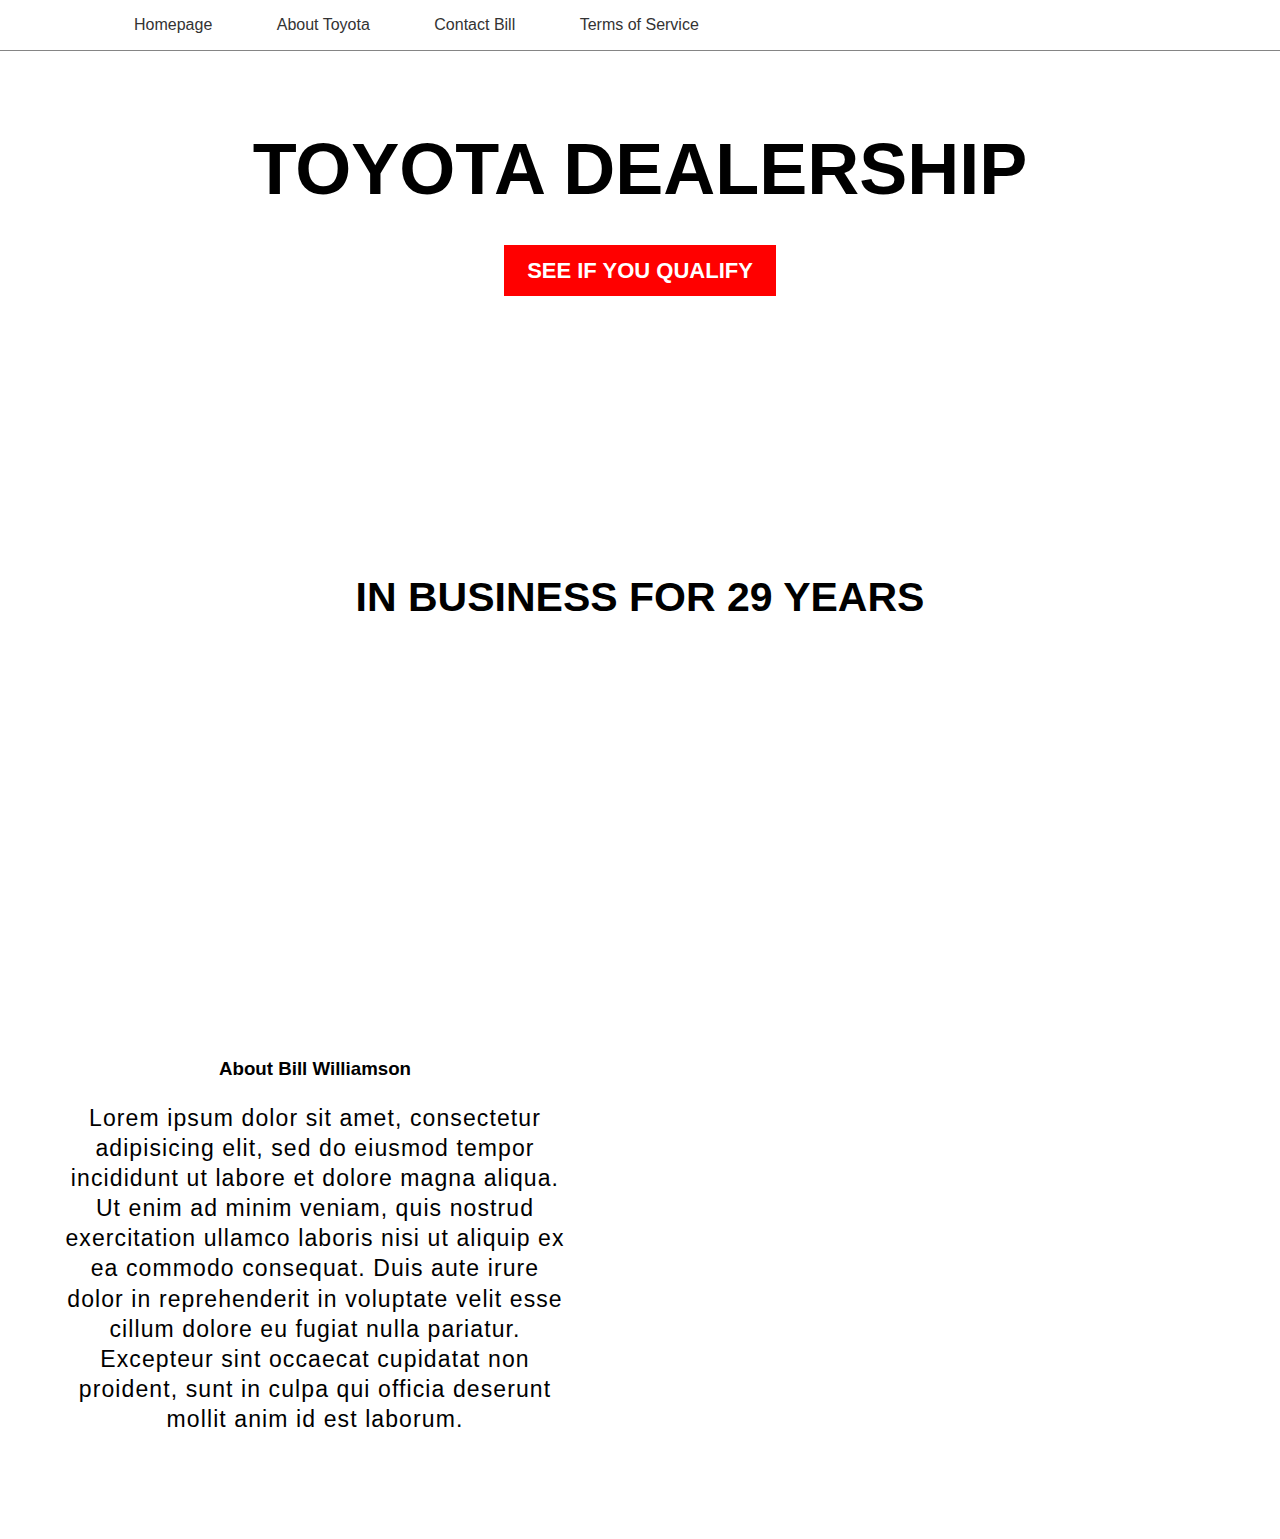
<file: index.html>
<!DOCTYPE html>
<html lang="en" dir="ltr">
  <head>
    <meta charset="utf-8">
    <title>Toyota Dealership New York City</title>
    <link rel="stylesheet" href='main.css'>
  </head>
  <body>
    <nav id="navbar">
      <ul>
       <li><a href='#'>Homepage</a></li>
       <li><a href='about.html'>About Toyota</a></li>
       <li><a href='contact.html'>Contact Bill</a></li>
       <li><a href='#'>Terms of Service</a></li>
     </ul>
    </nav>
    <div class='main-header'>
    <h1>Toyota Dealership</h1>
    <a href='#' class='main-button'>See if you Qualify</a>
    </div>
    <div class='company-info'>
      <h2>In Business for 29 Years</h2>

      <div class='grid-container'>
      <div class='car-grid'>
      <div></div>
        <div></div>
        <div></div>
     </div>

     <div class='info-grid'>
       <div>
         <h3>About Bill Williamson</h3>
         <p class='about-bill'>Lorem ipsum dolor sit amet, consectetur adipisicing elit, sed do eiusmod tempor incididunt ut labore et dolore magna aliqua. Ut enim ad minim veniam, quis nostrud exercitation ullamco laboris nisi ut aliquip ex ea commodo consequat. Duis aute irure dolor in reprehenderit in voluptate velit esse cillum dolore eu fugiat nulla pariatur. Excepteur sint occaecat cupidatat non proident, sunt in culpa qui officia deserunt mollit anim id est laborum.</p>
      </div>
      <div></div>
    </div>
   </div>
  </div>

  </body>
</html>
</file>
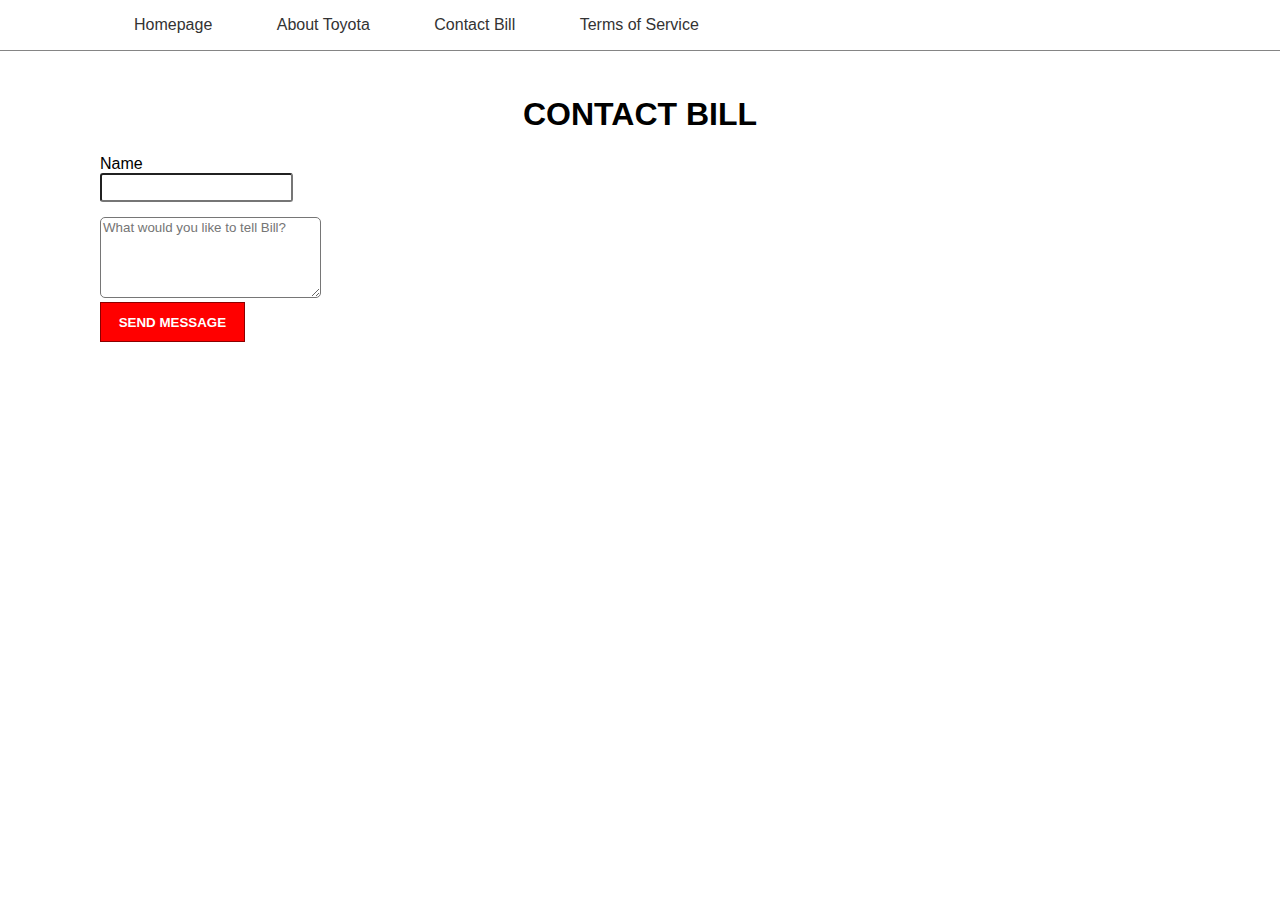
<file: contact.html>
<!DOCTYPE html>
<html lang="en" dir="ltr">
  <head>
    <meta charset="utf-8">
    <title>Contact Bill Williamson</title>
    <link rel="stylesheet" href='main.css'>
  </head>
  <body>
    <nav id="navbar">
      <ul>
       <li><a href='#'>Homepage</a></li>
       <li><a href='about.html'>About Toyota</a></li>
       <li><a href='contact.html'>Contact Bill</a></li>
       <li><a href='#'>Terms of Service</a></li>
     </ul>
    </nav>
    <section class="contact-section">
    <h1>Contact Bill</h1>
    <form class="contact-form">
     <label>Name</label><br>
     <input type="text"><br>
     <textarea rows="5" cols="25" placeholder="What would you like to tell Bill?"></textarea><br>
     <input type="submit" value="Send Message">
    </form>

    </section>
  </body>
</html>
</file>
<file: main.css>
body {
  margin: 0;
  font-family: sans-serif;
}

.contact-section {
  padding-top: 75px;
}

.contact-form {
  padding-left: 100px;
}

.contact-form input[type='submit'] {
  background: red;
  border: 1px solid darkred;
  color: white;
  padding: 1% 1.5%;
  text-transform: uppercase;
  font-weight: 600;
}

.contact-form input[type='submit']:hover {
  background: darkred;
}

.contact-form textarea {
  border-radius: 5px;
  margin-top: 15px;
  font-family: sans-serif;
}

.contact-form input[type='text'] {
  /*top, right, bottom, left */
  padding: 5px 10px 5px 2px;
  border-radius: 3px;
}

.about-bill {
  font-size: 23px;
  letter-spacing: 1.1px;
  line-height: 1.31;
}

.main-header {
  background-image: url('https://www.toyotaoforlando.com/wp-content/themes/DealerInspireDealerTheme/images/about-row-bg.jpg');
  height: 500px;
  background-size: cover;
  text-align: center;
}

h2 {
  padding: 40px 0;
  font-size: 41px;
}

.main-header h1 {
  margin-top: 0;
  padding-top: 10%;
  font-size: 72px;
}

h1, h2 {
  text-align: center;
  text-transform: uppercase;
}
.car-grid {
  display: inline-grid;
  grid-template: 250px / 500px 500px 500px;
  grid-gap: 10px;
}

.car-grid div {
  background-image: url('https://assets.pcmag.com/media/images/481718-2018-toyota-camry-hybrid-xle-main.jpg?width=1200&height=800');
  background-position: 50% 50%;
  background-size: cover;
}

.grid-container {
  text-align: center;
}

.main-button {
  background: red;
  padding: 1% 1.8%;
  text-decoration: none;
  text-transform: uppercase;
  color: #fff;
  font-weight: 600;
  font-size: 22px;
}

.main-button:hover {
  background: darkred;
}

.info-grid {
  padding-top: 90px;
  display: inline-grid;
  grid-template: 500px / 500px 500px;
  grid-gap: 150px;
}

.info-grid div:nth-child(2) {
  background-image: url('http://pngimg.com/uploads/suit/suit_PNG8125.png');
  background-position: 50% 40%;
  background-size: cover;
}

#navbar {
  padding-left: 5%;
  position: fixed;
  background: white;
  width: 100%;
  border-bottom: 1px solid #858585;
  color: #333;
}

#navbar ul li {
  display: inline;
  padding: 0 30px;
}

#navbar ul li a {
  text-decoration: none;
  color: #333;
}
</file>
